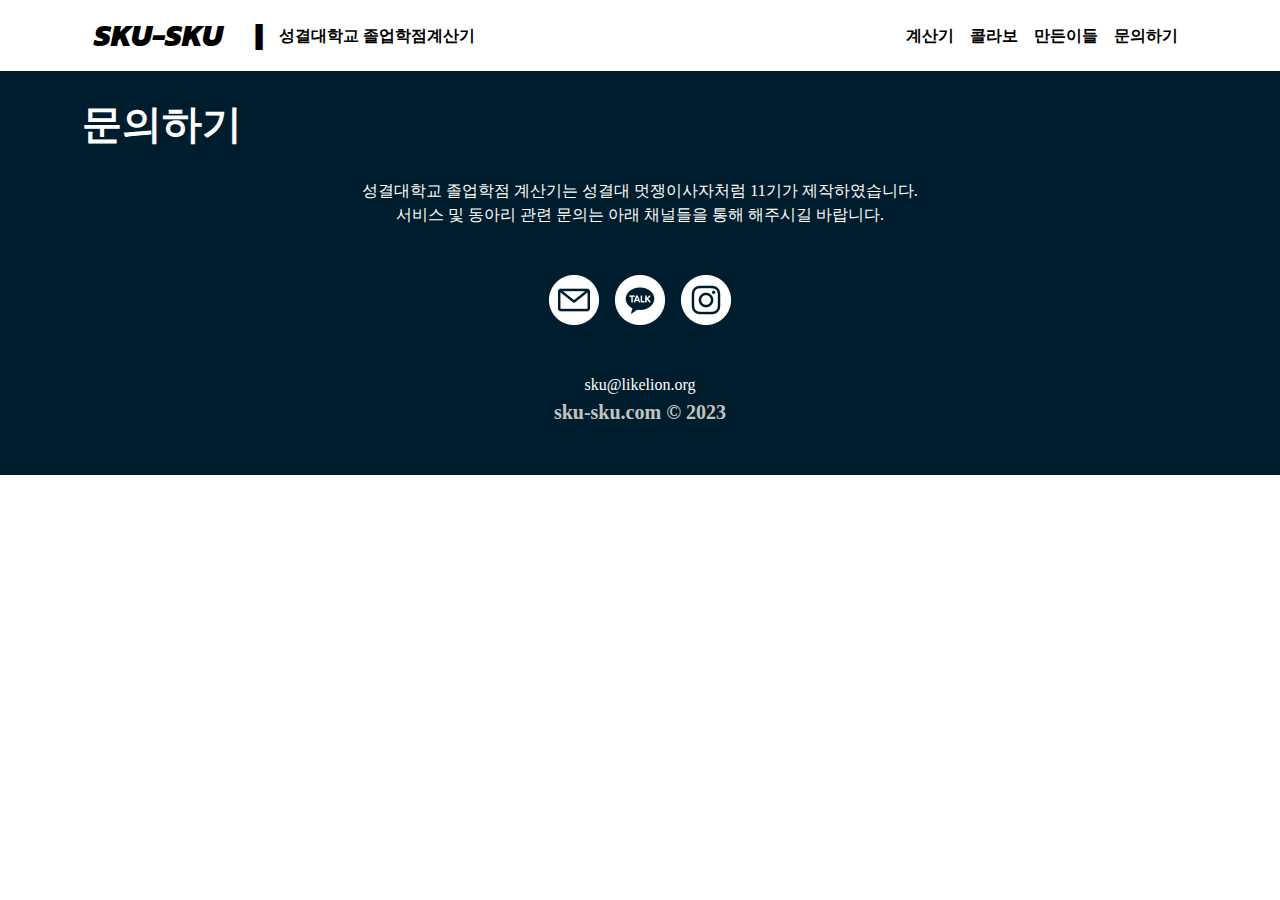
<file: result.html>
<!DOCTYPE html>
<html lang="ko">
<head>
    <meta charset="UTF-8">
    <meta name="viewport" content="width=device-width, initial-scale=1.0">
    <link rel="stylesheet" href="./source/boot-5.3.0/bootstrap.min.css">
    <link rel="stylesheet" href="./source/style.css">
    <title>졸업학점계산기 분석결과</title>
</head>
<body>
    <div class="container">
        <nav class="navbar navbar-expand-lg">
            <div class="container-fluid">
                <a href="/" class="navbar-brand logo-sku-sku kanit-font text-decoration-none text-black">SKU-SKU</a>
                <span class="divider kanit-font text-black px-lg-3">|</span>
                <a href="/" class="navbar-brand pretendard-font service-name text-decoration-none text-black">성결대학교 졸업학점계산기</a>
                <button class="navbar-toggler" type="button" data-bs-toggle="collapse" data-bs-target="#navbarNav" aria-controls="navbarNav" aria-expanded="false" aria-label="Toggle navigation">
                    <span class="navbar-toggler-icon"></span>
                </button>
                <div class="collapse navbar-collapse" id="navbarNav">
                <ul class="navbar-nav ms-auto">
                    <li class="nav-item">
                    <a href="./index.html#calc" class="nav-link menu pretendard-font text-decoration-none text-black px-2">계산기</a>
                    </li>
                    <li class="nav-item">
                    <a href="./index.html#collabo" class="nav-link menu pretendard-font text-decoration-none text-black px-2">콜라보</a>
                    </li>
                    <li class="nav-item">
                    <a href="./index.html#maker" class="nav-link menu pretendard-font text-decoration-none text-black px-2">만든이들</a>
                    </li>
                    <li class="nav-item">
                    <a href="./index.html#contact" class="nav-link menu pretendard-font text-decoration-none text-black px-2">문의하기</a>
                    </li>
                </ul>
                </div>
            </div>
        </nav>
    </div>
    <!-- 문의하기 Footer -->
    <footer class="contact pb-5" id="contact">
        <div class="container">
            <div class="contact-title pretendard-font py-4 text-white">문의하기</div>
            <div class="contact-sub-text text-center text-white pretendard-font">
                성결대학교 졸업학점 계산기는 성결대 멋쟁이사자처럼 11기가 제작하였습니다.<br />
                서비스 및 동아리 관련 문의는 아래 채널들을 통해 해주시길 바랍니다.
            </div>
            <div class="d-flex justify-content-center py-5">
                <a href="mailto:sku@likelion.org"><img class="mx-2 contact-icon img-fluid" src="./source/img/email.png" alt="Email"></a>
                <a href="https://pf.kakao.com/_vxixlaxj" target="_blank"><img class="mx-2 contact-icon img-fluid" src="./source/img/kakao.png" alt="kakao"></a>
                <a href="https://www.instagram.com/likelion_sku/" target="_blank"><img class="mx-2 contact-icon img-fluid" src="./source/img/instagram.png" alt="instagram"></a>
            </div>
            <div class="text-white text-center pretendard-font fs-6 fw-medium">sku@likelion.org</div>
            <div class="text-center pretendard-font copyright">sku-sku.com © 2023</div>
        </div>
    </footer>
    <script src="./source/boot-5.3.0/bootstrap.bundle.min.js"></script>
</body>
</html>
</file>
<file: source/style.css>
/* 공통 디자인 CSS 만 여기 적용 */
/* Font 정보 */
@import url('https://fonts.googleapis.com/css2?family=Kanit:ital,wght@0,500;1,800&display=swap');
.kanit-font {
    font-family: 'Kanit', sans-serif;
}
@import url('https://cdn.jsdelivr.net/gh/orioncactus/pretendard/dist/web/static/pretendard.css');
.pretendard-font {
    font-family: 'Pretendard';
}

/* Navbar 디자인 CSS */
.logo-sku-sku {
    font-size: 30px;
    font-weight: 800;
    font-style: italic;
}
.divider {
    font-size: 30px;
    font-weight: 900;
}
.service-name {
    font-size: 16px;
    font-weight: 700;
}
.menu {
    font-size: 16px;
    font-weight: 800;
}

/* 문의하기 Section CSS */
.contact {
    background-color: #001D2D;
}
.contact-title {
    font-size: 40px;
    font-weight: 700;
}
.contact-icon{
    width: 50px;
    height: auto;
}
.copyright {
    color: #C3C3C3;
    font-weight: 700;
    font-size: 20px;
}
/* 모바일 새로화면 기준 CSS 적용 */
@media (max-width: 575.98px) {
    .logo-sku-sku {
        font-size: 25px;
        font-weight: 800;
        font-style: italic;
    }
    .divider {
        /* font-size: 30px;
        font-weight: 700; */
        display: none;
    }
    .service-name {
        /* font-size: 13px;
        font-weight: 700; */
        display: none;
    }
    .contact-title {
        font-size: 30px;
        font-weight: 700;
    }
    .contact-sub-text {
        font-size: 11px;
    }
}
</file>
